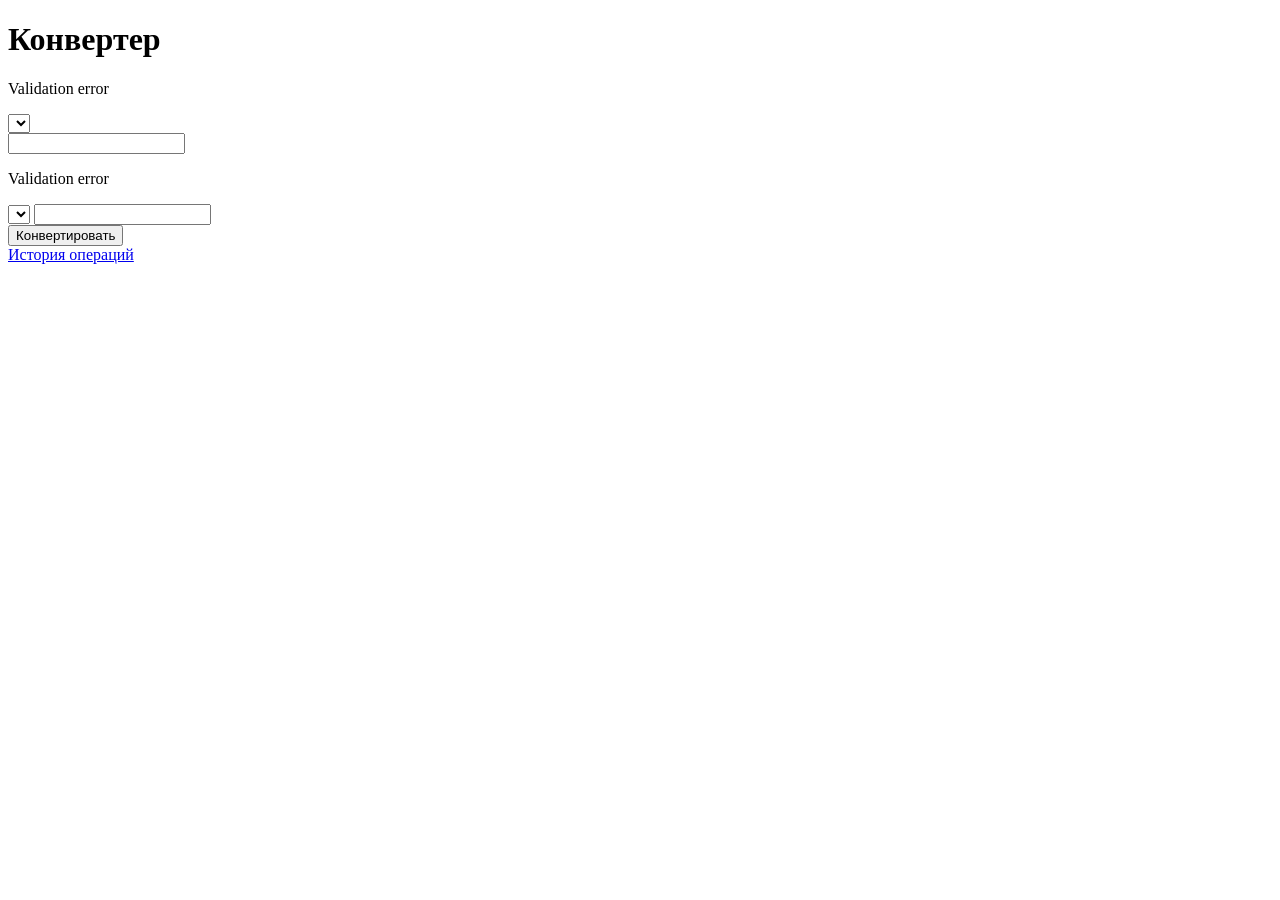
<file: src/main/resources/templates/index.html>
<!DOCTYPE html>
<html xmlns:th="http://www.thymeleaf.org">
<head>
    <meta charset="utf-8"/>
    <meta http-equiv="X-UA-Compatible" content="IE=edge"/>
    <meta name="viewport" content="width=device-width, initial-scale=1"/>

    <link rel="stylesheet" type="text/css" th:href="@{/css/bootstrap.min.css}"/>
    <link rel="stylesheet" type="text/css" th:href="@{/css/main.css}"/>

    <title>Конвертер Валют</title>
</head>
<body>
<div class="container">

    <div class="row">
        <div class="col-md-6 col-md-offset-3">
            <h1>Конвертер</h1>
            <form th:action="@{/}" th:object="${conversion}"  method="POST">

                <p class="error-message"
                   th:if="${#fields.hasGlobalErrors()}"
                   th:each="error : ${#fields.errors('global')}"
                   th:text="${error}">Validation error</p>

                <div class="form-row">
                    <div class="form-group col-md-6">
                        <select th:field="*{currencyFromCode}" id="inputFrom" class="custom-select">
                            <option th:each="currency : ${currenciesList}"
                                    th:text="'(' + ${currency.charCode} + ') ' + ${currency.name}"
                                    th:value="${currency.numCode}"></option>
                        </select>
                        <div class="form-group"
                             th:classappend="${#fields.hasErrors('amount')}? 'has-error':''">
                            <input th:field="*{amount}" type="text" class="form-control" id="amount">
                            <p class="error-message"
                               th:each="error : ${#fields.errors('amount')}"
                               th:text="${error}">Validation error</p>
                        </div>
                    </div>
                    <div class="form-group col-md-6">
                        <select th:field="*{currencyToCode}" id="inputTo" class="custom-select">
                            <option th:each="currency : ${currenciesList}"
                                    th:text="'(' + ${currency.charCode} + ') ' + ${currency.name}"
                                    th:value="${currency.numCode}"></option>
                        </select>
                        <input th:field="*{result}" type="text" class="form-control" id="result">
                    </div>
                </div>
                <div class="form-group">
                    <div class="row">
                        <div class="col-sm-6 col-sm-offset-3">
                            <input type="submit"
                                   name="convert-submit"
                                   id="convert-submit"
                                   class="form-control btn btn-primary my-1"
                                   value="Конвертировать"/>
                        </div>
                    </div>
                </div>
                <div class="form-group">
                    <a href="/history" th:href="@{/history}">История операций</a></span>
                </div>
            </form>
        </div>
    </div>


</div>

</body>
</html>
</file>
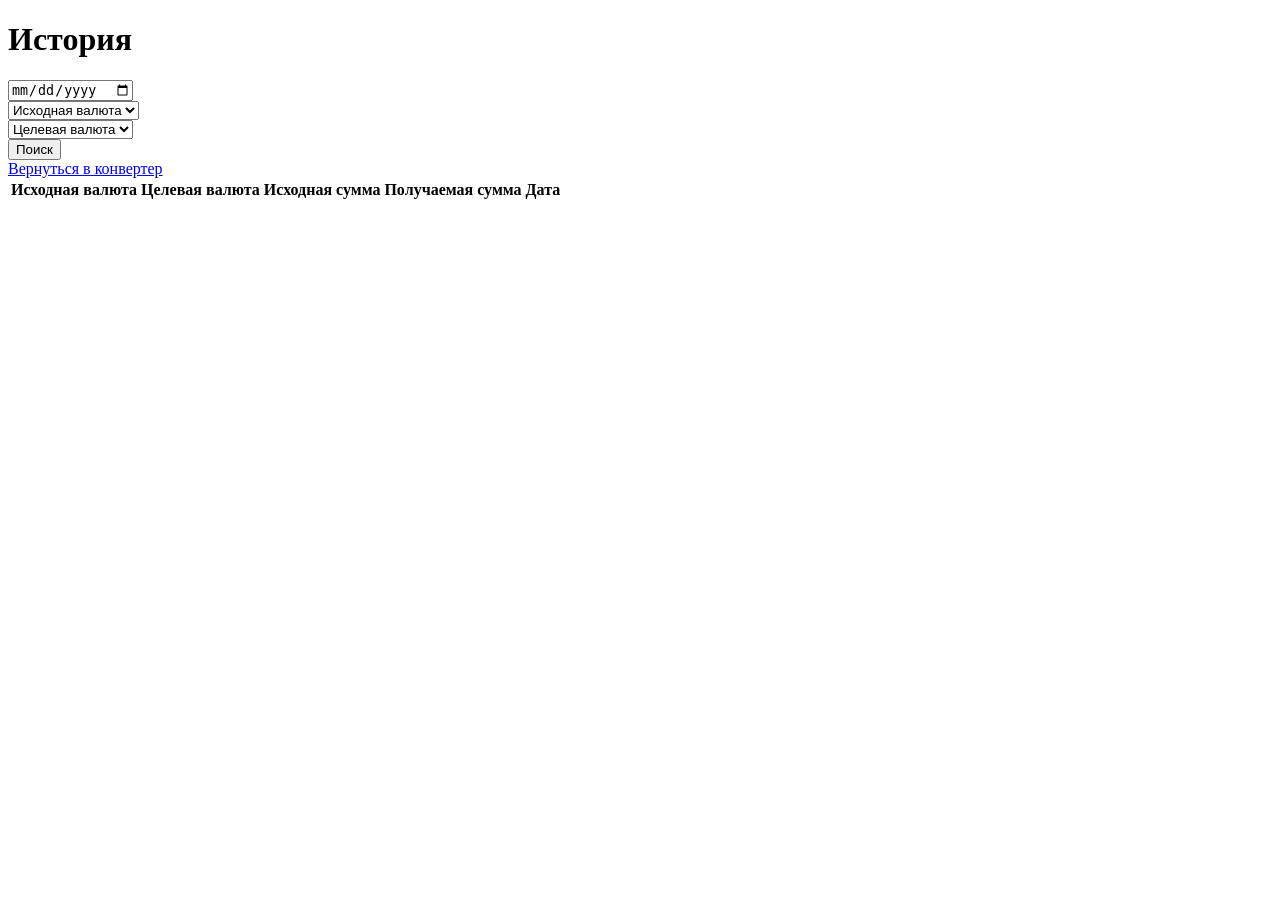
<file: src/main/resources/templates/history.html>
<!DOCTYPE html>
<html xmlns:th="http://www.thymeleaf.org">
<head>
    <meta charset="utf-8"/>
    <meta http-equiv="X-UA-Compatible" content="IE=edge"/>
    <meta name="viewport" content="width=device-width, initial-scale=1"/>

    <link rel="stylesheet" type="text/css" th:href="@{/css/bootstrap.min.css}"/>
    <link rel="stylesheet" type="text/css" th:href="@{/css/main.css}"/>

    <title>Конвертер Валют</title>
</head>
<body>
<div class="container">

    <div class="row">
        <div class="col-md-8 col-md-offset-3">
            <h1>История</h1>
            <form th:action="@{/history}" th:object="${filter}"  method="post">

                <div class="form-row">
                    <div class="form-group col-md-8 mb-2">
                        <input th:field="*{date}" type="date" class="form-control">
                    </div>
                    <div class="form-group col-md-8 mb-3">
                        <select th:field="*{currencyFromCode}" id="inputFrom" class="custom-select my-1 mr-sm-2">
                            <option value="">Исходная валюта</option>
                            <option th:each="currency : ${currenciesList}"
                                    th:text="'(' + ${currency.charCode} + ') ' + ${currency.name}"
                                    th:value="${currency.numCode}"></option>
                        </select>
                    </div>
                    <div class="form-group col-md-8 mb-3">
                        <select th:field="*{currencyToCode}" id="inputTo" class="custom-select my-1 mr-sm-2">
                            <option value="">Целевая валюта</option>
                            <option th:each="currency : ${currenciesList}"
                                    th:text="'(' + ${currency.charCode} + ') ' + ${currency.name}"
                                    th:value="${currency.numCode}"></option>
                        </select>
                    </div>
                </div>
                <div class="form-group">
                    <div class="row">
                        <div class="col-sm-6 col-sm-offset-3">
                            <input type="submit"
                                   name="convert-submit"
                                   id="convert-submit"
                                   class="form-control btn btn-primary my-1"
                                   value="Поиск"/>
                        </div>
                    </div>
                </div>
                <div class="form-group">
                    <a href="/" th:href="@{/}">Вернуться в конвертер</a></span>
                </div>
                <table class="table">
                    <thead>
                    <tr>
                        <th> Исходная валюта </th>
                        <th> Целевая валюта </th>
                        <th> Исходная сумма </th>
                        <th> Получаемая сумма </th>
                        <th> Дата </th>
                    </tr>
                    </thead>
                    <tbody>
                    <!--                    <tr th:if="${conversions.empty}">-->
                    <!--                        <td colspan="5"> История отсутствует </td>-->
                    <!--                    </tr>-->
                    <tr th:each="conversion : ${conversions}">
                        <td th:text="${conversion.currencyFrom}"></td>
                        <td th:text="${conversion.currencyTo}"></td>
                        <td th:text="${conversion.amount}"></td>
                        <td th:text="${conversion.result}"></td>
                        <td th:text="${conversion.date}"></td>
                    </tr>
                    </tbody>
                </table>
            </form>

        </div>
    </div>


</div>

</body>
</html>
</file>
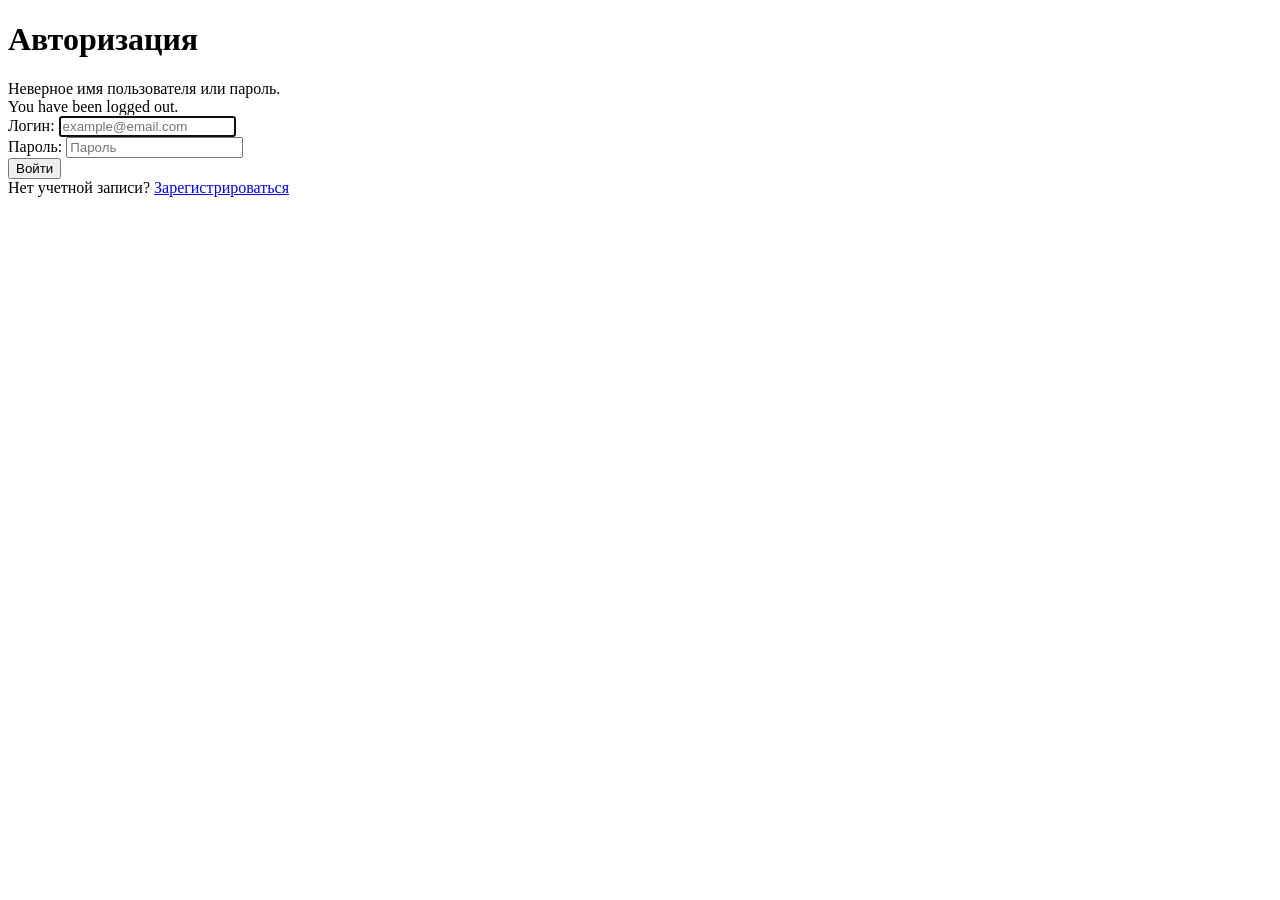
<file: src/main/resources/templates/login.html>
<!DOCTYPE html>
<html xmlns:th="http://www.thymeleaf.org">
<head>
    <meta charset="utf-8"/>
    <meta http-equiv="X-UA-Compatible" content="IE=edge"/>
    <meta name="viewport" content="width=device-width, initial-scale=1"/>

    <link rel="stylesheet" type="text/css" th:href="@{/css/bootstrap.min.css}"/>
    <link rel="stylesheet" type="text/css" th:href="@{/css/main.css}"/>
    <title>Конвертер Валют</title>
</head>
<body>
<div class="container">

    <div class="row">
        <div class="col-md-6 col-md-offset-3">
            <h1>Авторизация</h1>
            <form th:action="@{/login}" method="post">
                <div th:if="${param.error}">
                    <div class="alert alert-danger">
                        Неверное имя пользователя или пароль.
                    </div>
                </div>
                <div th:if="${param.logout}">
                    <div class="alert alert-info">
                        You have been logged out.
                    </div>
                </div>
                <div class="form-group">
                    <label for="username">Логин</label>:
                    <input type="text"
                           id="username"
                           name="username"
                           class="form-control"
                           autofocus="autofocus"
                           placeholder="example@email.com"/>
                </div>
                <div class="form-group">
                    <label for="password">Пароль</label>:
                    <input type="password"
                           id="password"
                           name="password"
                           class="form-control"
                           placeholder="Пароль"/>
                </div>
                <div class="form-group">
                    <div class="row">
                        <div class="col-sm-6 col-sm-offset-3">
                            <input type="submit"
                                   name="login-submit"
                                   id="login-submit"
                                   class="form-control btn btn-info"
                                   value="Войти"/>
                        </div>
                    </div>
                </div>
                <div class="form-group">
                    <span>Нет учетной записи? <a href="/" th:href="@{/registration}">Зарегистрироваться</a></span>
                </div>
            </form>
        </div>
    </div>


</div>

</body>
</html>
</file>
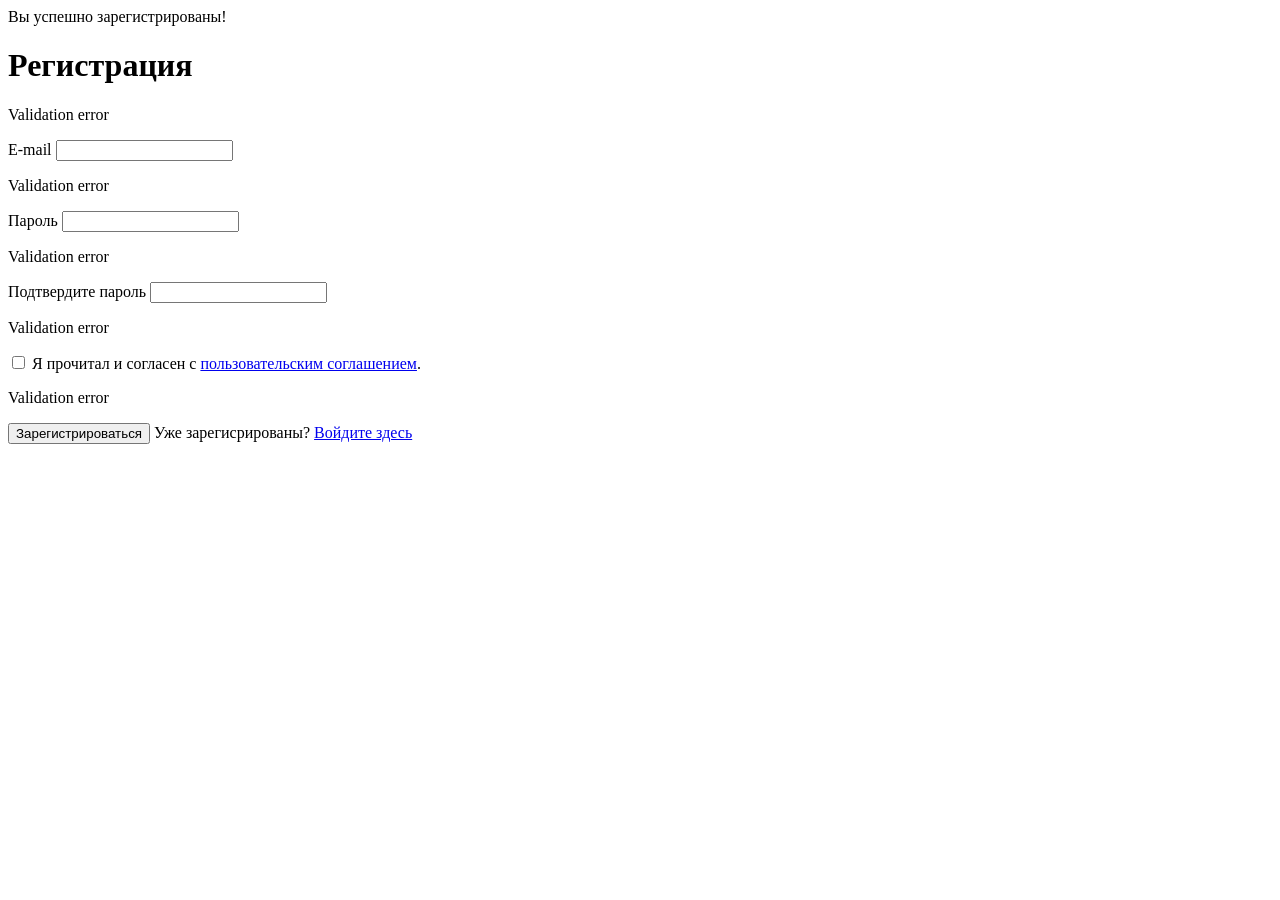
<file: src/main/resources/templates/registration.html>
<!DOCTYPE html>
<html xmlns:th="http://www.thymeleaf.org">
<head>
    <meta charset="utf-8"/>
    <meta http-equiv="X-UA-Compatible" content="IE=edge"/>
    <meta name="viewport" content="width=device-width, initial-scale=1"/>

    <link rel="stylesheet" type="text/css" th:href="@{/css/bootstrap.min.css}"/>
    <link rel="stylesheet" type="text/css" th:href="@{/css/main.css}"/>

    <title>Конвертер Валют</title>
</head>
<body>
<div class="container">
    <div class="row">
        <div class="col-md-6 col-md-offset-3">

            <div th:if="${param.success}">
                <div class="alert alert-info">
                    Вы успешно зарегистрированы!
                </div>
            </div>

            <h1>Регистрация</h1>
            <form th:action="@{/registration}" th:object="${user}" method="post">

                <p class="error-message"
                   th:if="${#fields.hasGlobalErrors()}"
                   th:each="error : ${#fields.errors('global')}"
                   th:text="${error}">Validation error</p>

                <div class="form-group"
                     th:classappend="${#fields.hasErrors('email')}? 'has-error':''">
                    <label for="email" class="control-label">E-mail</label>
                    <input id="email"
                           class="form-control"
                           th:field="*{email}"/>
                    <p class="error-message"
                       th:each="error : ${#fields.errors('email')}"
                       th:text="${error}">Validation error</p>
                </div>
                <div class="form-group"
                     th:classappend="${#fields.hasErrors('password')}? 'has-error':''">
                    <label for="password" class="control-label">Пароль</label>
                    <input id="password"
                           class="form-control"
                           type="password"
                           th:field="*{password}"/>
                    <p class="error-message"
                       th:each="error : ${#fields.errors('password')}"
                       th:text="${error}">Validation error</p>
                </div>
                <div class="form-group"
                     th:classappend="${#fields.hasErrors('confirmPassword')}? 'has-error':''">
                    <label for="confirmPassword" class="control-label">Подтвердите пароль</label>
                    <input id="confirmPassword"
                           class="form-control"
                           type="password"
                           th:field="*{confirmPassword}"/>
                    <p class="error-message"
                       th:each="error : ${#fields.errors('confirmPassword')}"
                       th:text="${error}">Validation error</p>
                </div>
                <div class="form-group"
                     th:classappend="${#fields.hasErrors('terms')}? 'has-error':''">
                    <input id="terms"
                           type="checkbox"
                           th:field="*{terms}"/>
                    <label class="control-label" for="terms">
                        Я прочитал и согласен с <a href="#">пользовательским соглашением</a>.
                    </label>
                    <p class="error-message"
                       th:each="error : ${#fields.errors('terms')}"
                       th:text="${error}">Validation error</p>
                </div>
                <div class="form-group">
                    <button type="submit" class="btn btn-success">Зарегистрироваться</button>
                    <span>Уже зарегисрированы? <a href="/" th:href="@{/login}">Войдите здесь</a></span>
                </div>

            </form>
        </div>
    </div>
</div>

</body>
</html>
</file>
